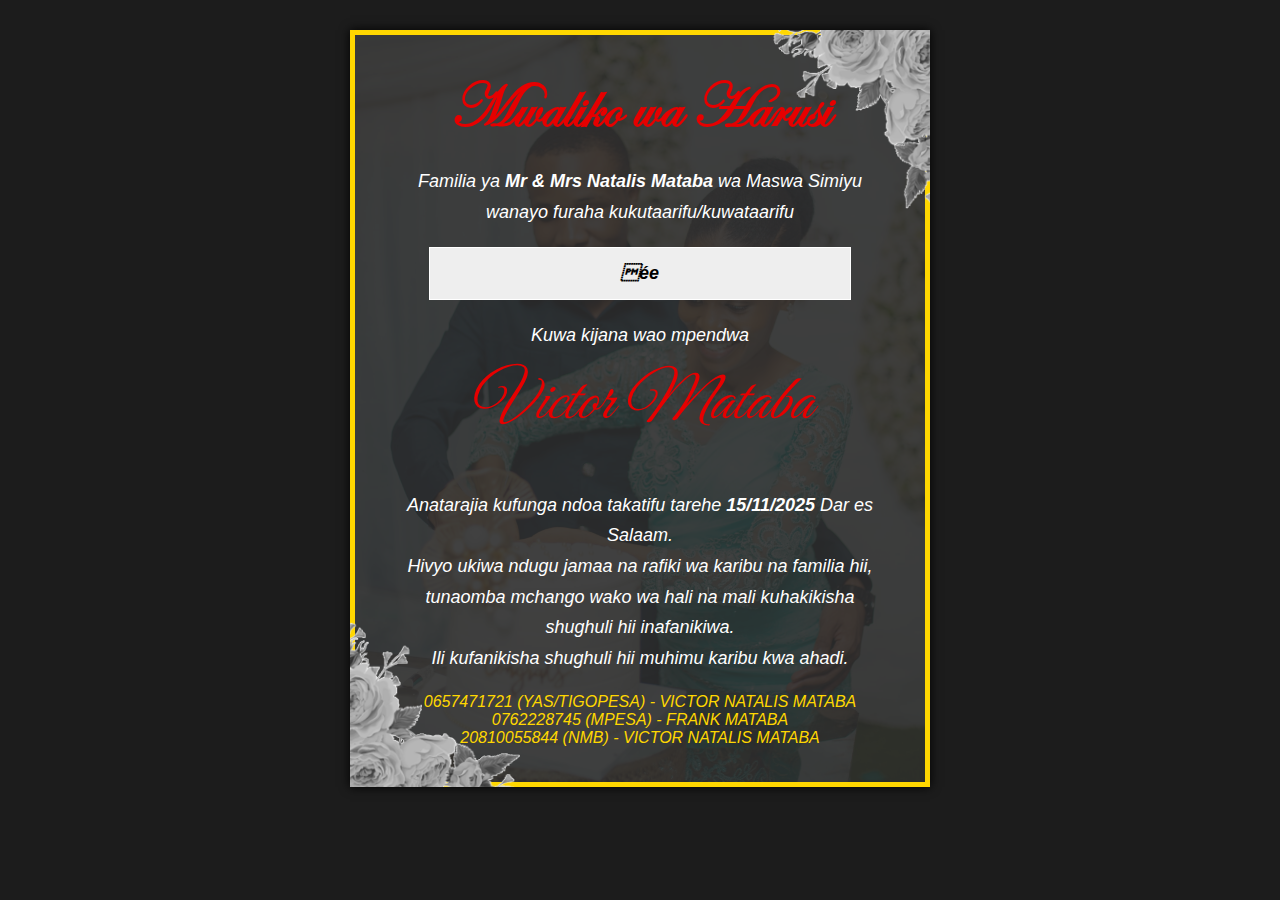
<file: wedding/card.html>
<!DOCTYPE html>
<html lang="sw">

<head>
    <meta charset="UTF-8">
    <title>Mwaliko wa Harusi</title>
    <meta name="viewport" content="width=device-width, initial-scale=1.0">
    <style>

        @font-face {
            font-family: Edwardian Script ITC;
            src: url("./fonts/edwardian.ttf");
        }

        @font-face {
            font-family: Great Vibes;
            src: url("./fonts/great-vibes.ttf");
        }

        body {
            margin: 0;
            padding: 0;
            background-color: #1c1c1c;
            font-family: 'Georgia', serif;
            color: white;
            width: 100vw;
        }

        .card {
            max-width: 500px;
            margin: 30px auto;
            padding: 40px;
            background-color: #2c2c2c;
            position: relative;
            box-shadow: 0 0 10px #000;
            overflow: hidden;
            z-index: 1;
        }

        .card::before {
            content: "";
            position: absolute;
            top: 0;
            left: 0;
            width: 100%;
            height: 100%;
            background-image: url('photos/background.jpg');
            background-size: cover;
            background-position: center;
            opacity: 0.1;
            z-index: 0;
        }

        .card::after {
            content: "";
            position: absolute;
            top: 0;
            left: 0;
            right: 0;
            bottom: 0;
            border: 5px solid gold;
            z-index: 1;
            pointer-events: none;
        }

        .card > * {
            position: relative;
            z-index: 3;
        }

        .header {
            text-align: center;
            font-size: 4rem;
            color: #e60000;
            font-family: Edwardian Script ITC;
            font-weight: bold;
            margin-bottom: 20px;
        }

        .content {
            text-align: center;
            line-height: 1.7;
            font-size: 18px;
            font-style: italic;
            font-family: Arial;
        }

        .recipient-box {
            border: 1px solid white;
            background: #eee;
            color: black;
            width: 80%;
            margin: 20px auto;
            padding: 10px;
            font-weight: bold;
            min-height: 30px;
        }

        .highlight {
            font-size: 4rem;
            color: #e60000;
            font-family: Great Vibes;
        }

        .contacts {
            margin-top: 20px;
            font-size: 16px;
            color: gold;
            text-align: center;
            font-style: italic;
            font-family: Arial;
        }

        .flowers-top,
        .flowers-bottom {
            position: absolute;
            width: 500px;
            z-index: 10;
            pointer-events: none;
        }

        .flowers-top {
            top: -80px;
            right: -150px;
        }

        .flowers-bottom {
            bottom: -70px;
            left: -70px;
        }

        .input-section {
            text-align: center;
            margin-bottom: 20px;
        }

        .input-section input {
            padding: 10px;
            width: 60%;
            border-radius: 5px;
            border: 1px solid #ccc;
            font-size: 16px;
        }

        @media screen and (max-width <= 499px) {
            .highlight {
                font-size: 2px
            }

        }
    </style>
</head>

<body>

<div class="card">


    <img src="photos/11.gif" alt="flower-top" class="flowers-top">
    <img src="photos/12.gif" alt="flower-bottom" class="flowers-bottom">

    <div class="header">Mwaliko wa Harusi</div>

    <div class="content">
        Familia ya <strong>Mr & Mrs Natalis Mataba</strong> wa Maswa Simiyu wanayo furaha kukutaarifu/kuwataarifu <br>

        <div class="recipient-box" id="inviteeName">_</div>

        Kuwa kijana wao mpendwa <br>
        <span class="highlight">Victor Mataba</span><br><br> Anatarajia kufunga ndoa takatifu tarehe
        <strong>15/11/2025</strong> Dar es Salaam.<br> Hivyo ukiwa ndugu jamaa na rafiki wa karibu na familia hii, <br>
        tunaomba mchango wako wa hali na mali
        kuhakikisha shughuli hii inafanikiwa.<br> Ili kufanikisha shughuli hii muhimu karibu kwa ahadi.
    </div>

    <div class="contacts">
        0657471721 (YAS/TIGOPESA) - VICTOR NATALIS MATABA<br> 0762228745 (MPESA) - FRANK MATABA<br> 20810055844 (NMB) -
        VICTOR NATALIS MATABA
    </div>
</div>

<script>
    const hasParams = new URLSearchParams(window.location.hash.slice(1));
    const name = hasParams.get('invitee');
    const inviteeName = document.getElementById('inviteeName');
    inviteeName.innerHTML = atob(name);
</script>

</body>

</html>
</file>
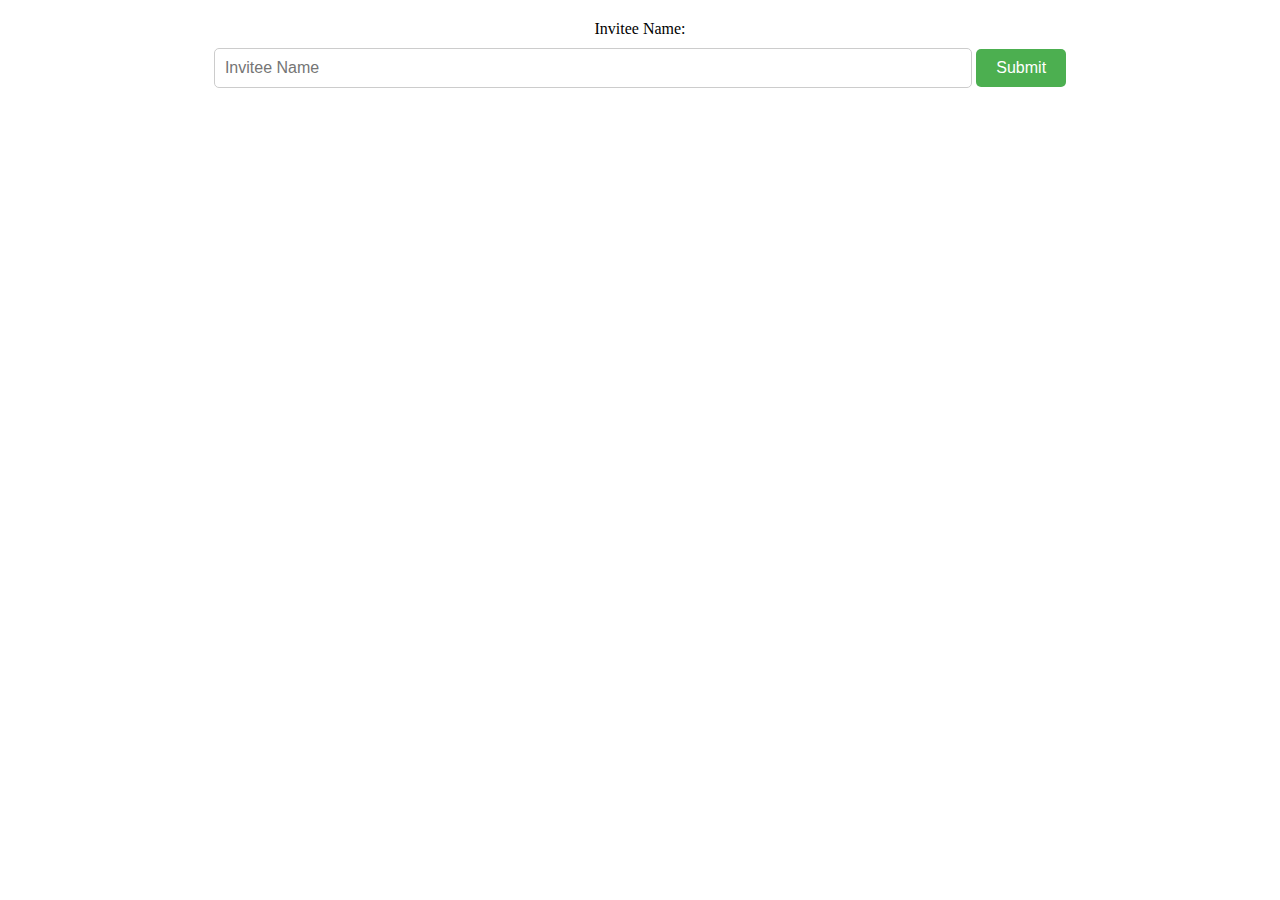
<file: wedding/new-card.html>
<html>
<head>
    <meta charset="UTF-8">
    <title>New Invite</title>
    <meta name="viewport" content="width=device-width, initial-scale=1.0">

    <style>
        .new-invite {
            text-align: center;
            margin-top: 20px;
        }

        .new-invite label {
            display: block;
            margin-bottom: 10px;
        }

        .new-invite input {
            padding: 10px;
            width: 60%;
            border-radius: 5px;
            border: 1px solid #ccc;
            font-size: 16px;
        }

        .new-invite button {
            padding: 10px 20px;
            background-color: #4CAF50;
            color: white;
            border: none;
            border-radius: 5px;
            cursor: pointer;
            font-size: 16px;
        }
    </style>

</head>

<body>
<div class="new-invite">
    <label for="inviteeName">Invitee Name:</label>
    <input type="text" id="inviteeName" placeholder="Invitee Name">
    <button id="submitBtn">Submit</button>
</div>

<script>
    document.getElementById("submitBtn").addEventListener("click", function () {
        const inviteeName = btoa(document.getElementById("inviteeName").value);
        window.location.href = `card.html#invitee=${encodeURIComponent(inviteeName)}`;
    });
</script>

</body>

</html>
</file>
